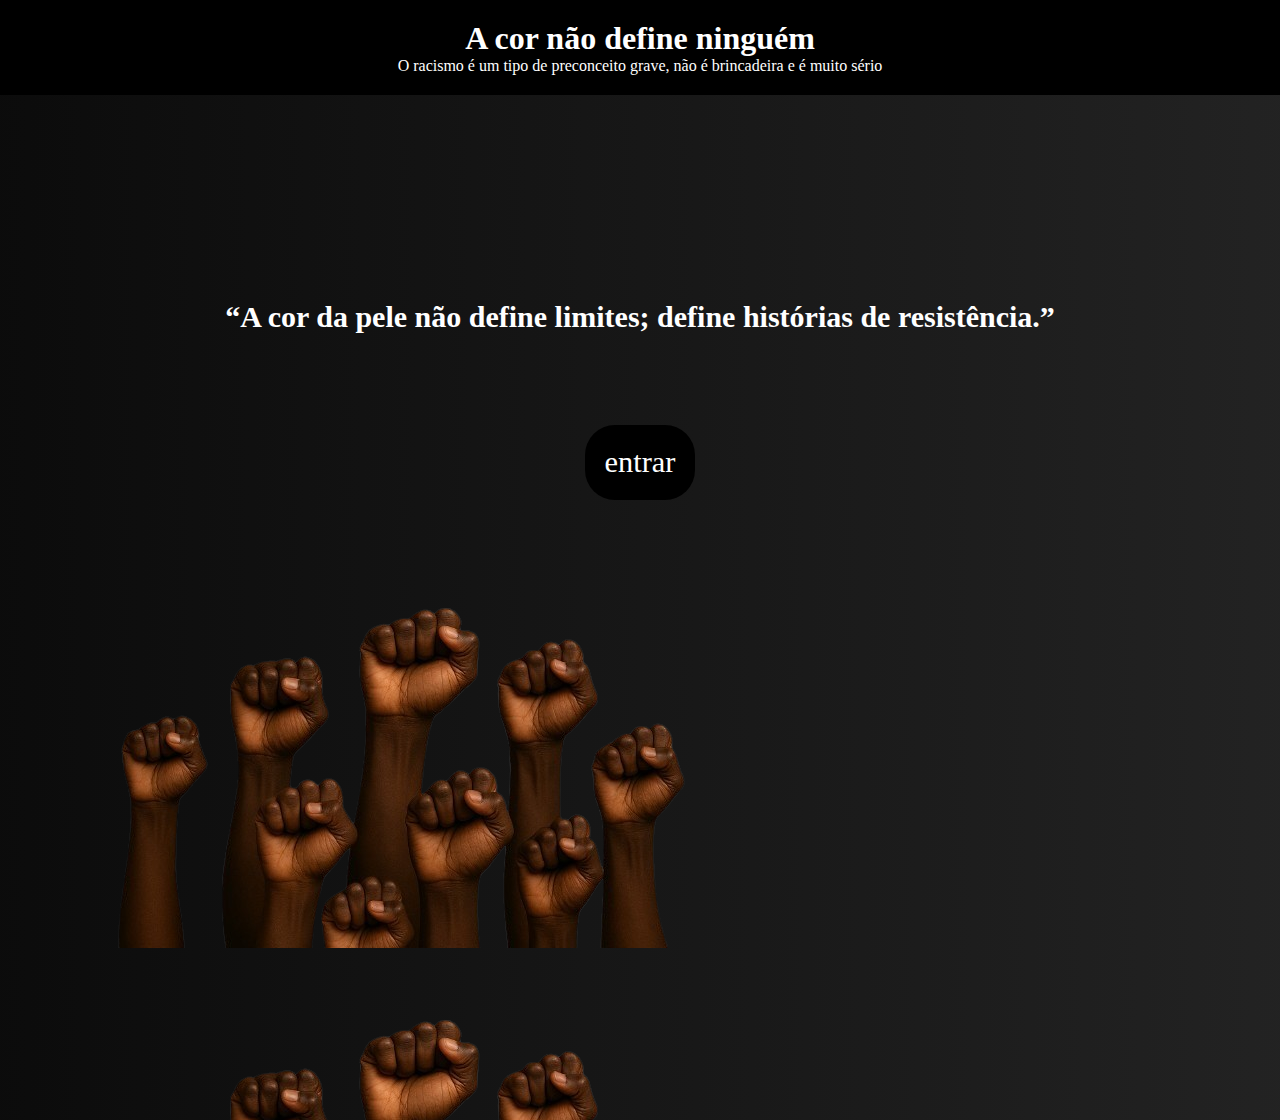
<file: index.html>
<!DOCTYPE html>
<html lang="pt-BR">
<head>
    <meta charset="UTF-8">
    <meta name="viewport" content="width=device-width, initial-scale=1.0">
    <title>Racismo</title>
    <link rel="stylesheet" href="style.css">
</head>
<body>

    <header>
<h1>A cor não define ninguém</h1>
<p>O racismo é um tipo de preconceito grave, não é brincadeira e é muito sério</p>
    </header>

    <main>
<div class="text">
<h2>“A cor da pele não define limites; define histórias de resistência.”</h2>
<div class="btn">
    <a href="principal.html" id="bota">entrar</a>
</div>
</div>
    </main>

    <footer>
        <div class="maos">
        <img src="Fundo-removebg-preview.png" alt="escuros">
        <img src="Fundo-removebg-preview - Copia.png" alt="ecuros 2" id="imagem2">
        </div>

    </footer>
    
</body>
</html>
</file>
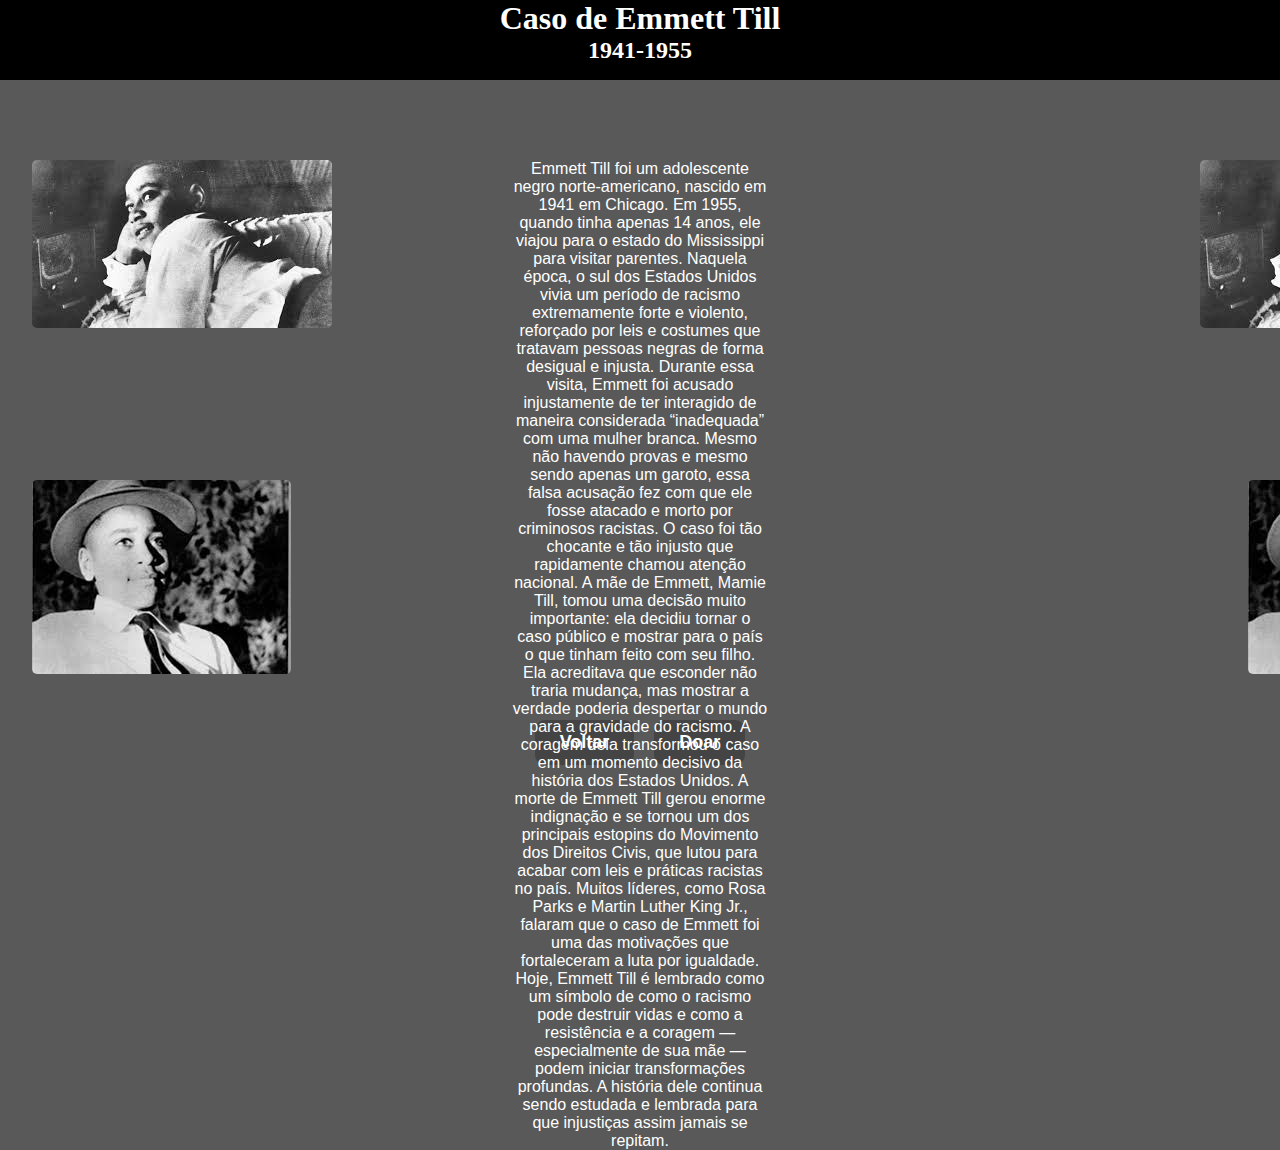
<file: emm.html>
<!DOCTYPE html>
<html lang="pt-BR">
<head>
    <meta charset="UTF-8">
    <meta name="viewport" content="width=device-width, initial-scale=1.0">
    <title>Document</title>
    <link rel="stylesheet" href="emm.css">
</head>
<body>

    <header>

        <h1>Caso de Emmett Till</h1>
        <h2>1941-1955</h2>

    </header>

    <main>
        
        <img src="em 1.jpeg" alt="error">
        <img src="bla.jpeg" alt="error" id="ro">
        <img src="em 1.jpeg" alt="error" id="di">
        <img src="bla.jpeg" alt="error" id="re">
        <p>Emmett Till foi um adolescente negro norte-americano, nascido em 1941 em Chicago. Em 1955, quando tinha apenas 14 anos, ele viajou para o estado do Mississippi para visitar parentes. Naquela época, o sul dos Estados Unidos vivia um período de racismo extremamente forte e violento, reforçado por leis e costumes que tratavam pessoas negras de forma desigual e injusta.

Durante essa visita, Emmett foi acusado injustamente de ter interagido de maneira considerada “inadequada” com uma mulher branca. Mesmo não havendo provas e mesmo sendo apenas um garoto, essa falsa acusação fez com que ele fosse atacado e morto por criminosos racistas. O caso foi tão chocante e tão injusto que rapidamente chamou atenção nacional.

A mãe de Emmett, Mamie Till, tomou uma decisão muito importante: ela decidiu tornar o caso público e mostrar para o país o que tinham feito com seu filho. Ela acreditava que esconder não traria mudança, mas mostrar a verdade poderia despertar o mundo para a gravidade do racismo. A coragem dela transformou o caso em um momento decisivo da história dos Estados Unidos.

A morte de Emmett Till gerou enorme indignação e se tornou um dos principais estopins do Movimento dos Direitos Civis, que lutou para acabar com leis e práticas racistas no país. Muitos líderes, como Rosa Parks e Martin Luther King Jr., falaram que o caso de Emmett foi uma das motivações que fortaleceram a luta por igualdade.

Hoje, Emmett Till é lembrado como um símbolo de como o racismo pode destruir vidas e como a resistência e a coragem — especialmente de sua mãe — podem iniciar transformações profundas. A história dele continua sendo estudada e lembrada para que injustiças assim jamais se repitam.</p>



    </main>

    <footer>

        <div class="botoes-rodape">
   <a href="principal.html"><button class="btn-voltar">Voltar</button></a>
   <a href="https://give.raceforward.org/give/724524/#!/donation/checkout"><button class="btn-doar">Doar</button></a>
</div>


    </footer>
    
</body>
</html>
</file>
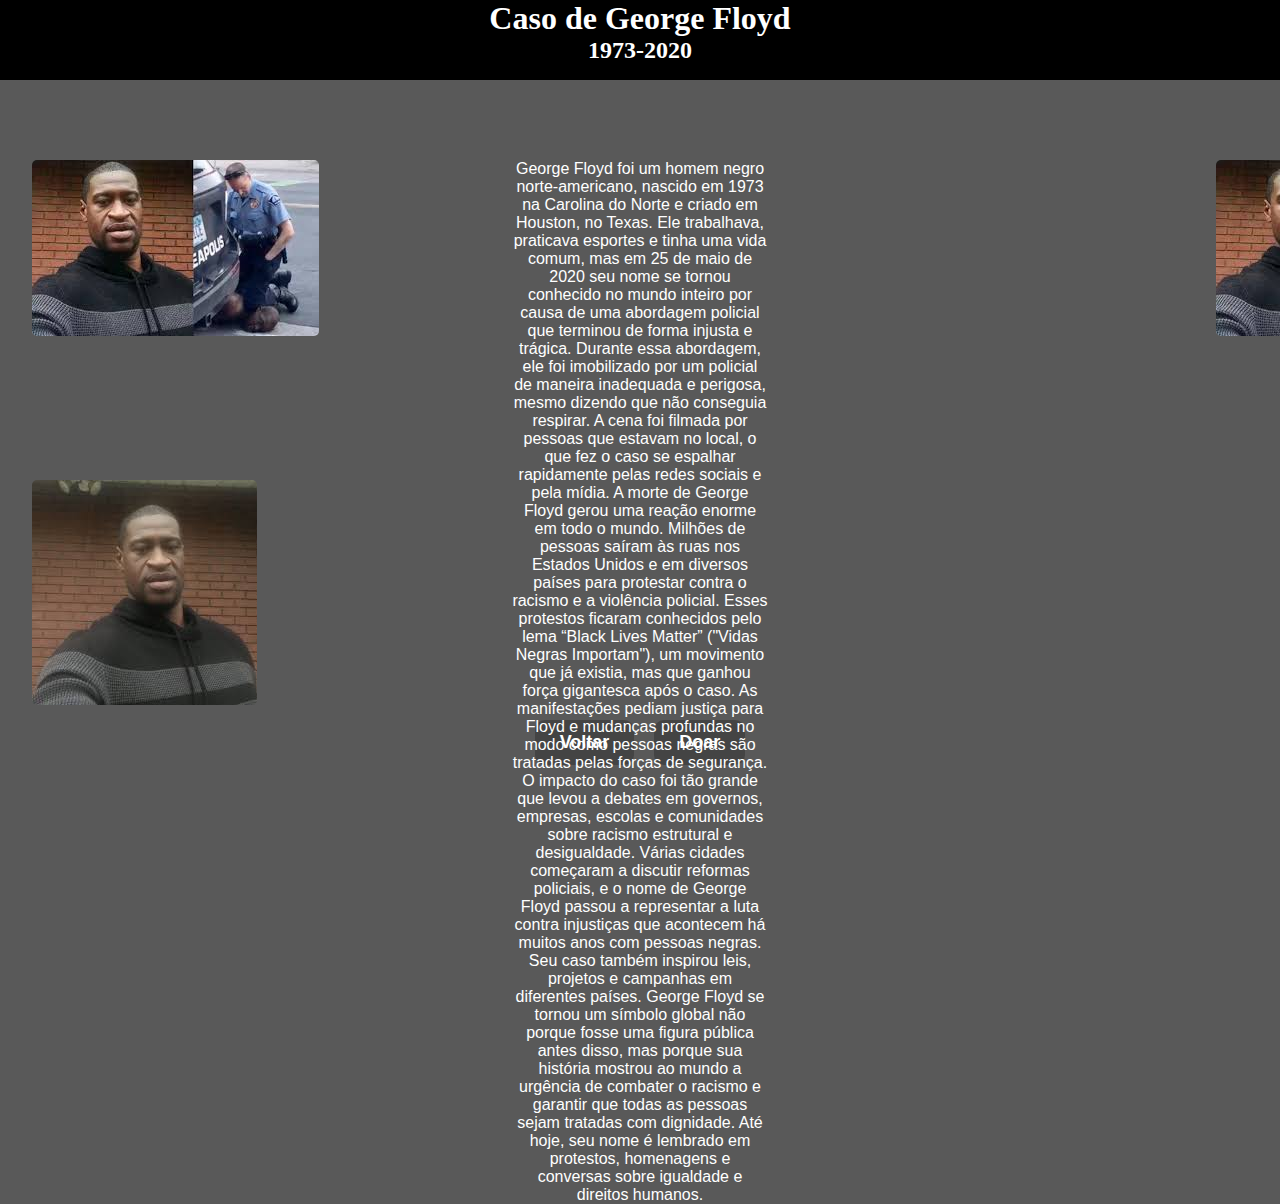
<file: floyd.html>
<!DOCTYPE html>
<html lang="pt-BR">
<head>
    <meta charset="UTF-8">
    <meta name="viewport" content="width=device-width, initial-scale=1.0">
    <title>Document</title>
    <link rel="stylesheet" href="floyde.css">
</head>
<body>

    <header>

        <h1>Caso de George Floyd</h1>
        <h2>1973-2020</h2>

    </header>

    <main>
        
        <img src="floyde 1.jpeg" alt="error">
        <img src="2020.jpeg" alt="error" id="ro">
        <img src="floyde 1.jpeg" alt="error" id="di">
        <img src="2020.jpeg" alt="error" id="re">
        <p>George Floyd foi um homem negro norte-americano, nascido em 1973 na Carolina do Norte e criado em Houston, no Texas. Ele trabalhava, praticava esportes e tinha uma vida comum, mas em 25 de maio de 2020 seu nome se tornou conhecido no mundo inteiro por causa de uma abordagem policial que terminou de forma injusta e trágica. Durante essa abordagem, ele foi imobilizado por um policial de maneira inadequada e perigosa, mesmo dizendo que não conseguia respirar. A cena foi filmada por pessoas que estavam no local, o que fez o caso se espalhar rapidamente pelas redes sociais e pela mídia.

A morte de George Floyd gerou uma reação enorme em todo o mundo. Milhões de pessoas saíram às ruas nos Estados Unidos e em diversos países para protestar contra o racismo e a violência policial. Esses protestos ficaram conhecidos pelo lema “Black Lives Matter” ("Vidas Negras Importam"), um movimento que já existia, mas que ganhou força gigantesca após o caso. As manifestações pediam justiça para Floyd e mudanças profundas no modo como pessoas negras são tratadas pelas forças de segurança.

O impacto do caso foi tão grande que levou a debates em governos, empresas, escolas e comunidades sobre racismo estrutural e desigualdade. Várias cidades começaram a discutir reformas policiais, e o nome de George Floyd passou a representar a luta contra injustiças que acontecem há muitos anos com pessoas negras. Seu caso também inspirou leis, projetos e campanhas em diferentes países.

George Floyd se tornou um símbolo global não porque fosse uma figura pública antes disso, mas porque sua história mostrou ao mundo a urgência de combater o racismo e garantir que todas as pessoas sejam tratadas com dignidade. Até hoje, seu nome é lembrado em protestos, homenagens e conversas sobre igualdade e direitos humanos.</p>

    </main>

    <footer>

<div class="botoes-rodape">
   <a href="principal.html"><button class="btn-voltar">Voltar</button></a>
   <a href="https://give.raceforward.org/give/724524/#!/donation/checkout"><button class="btn-doar">Doar</button></a>
</div>

    </footer>
    
</body>
</html>
</file>
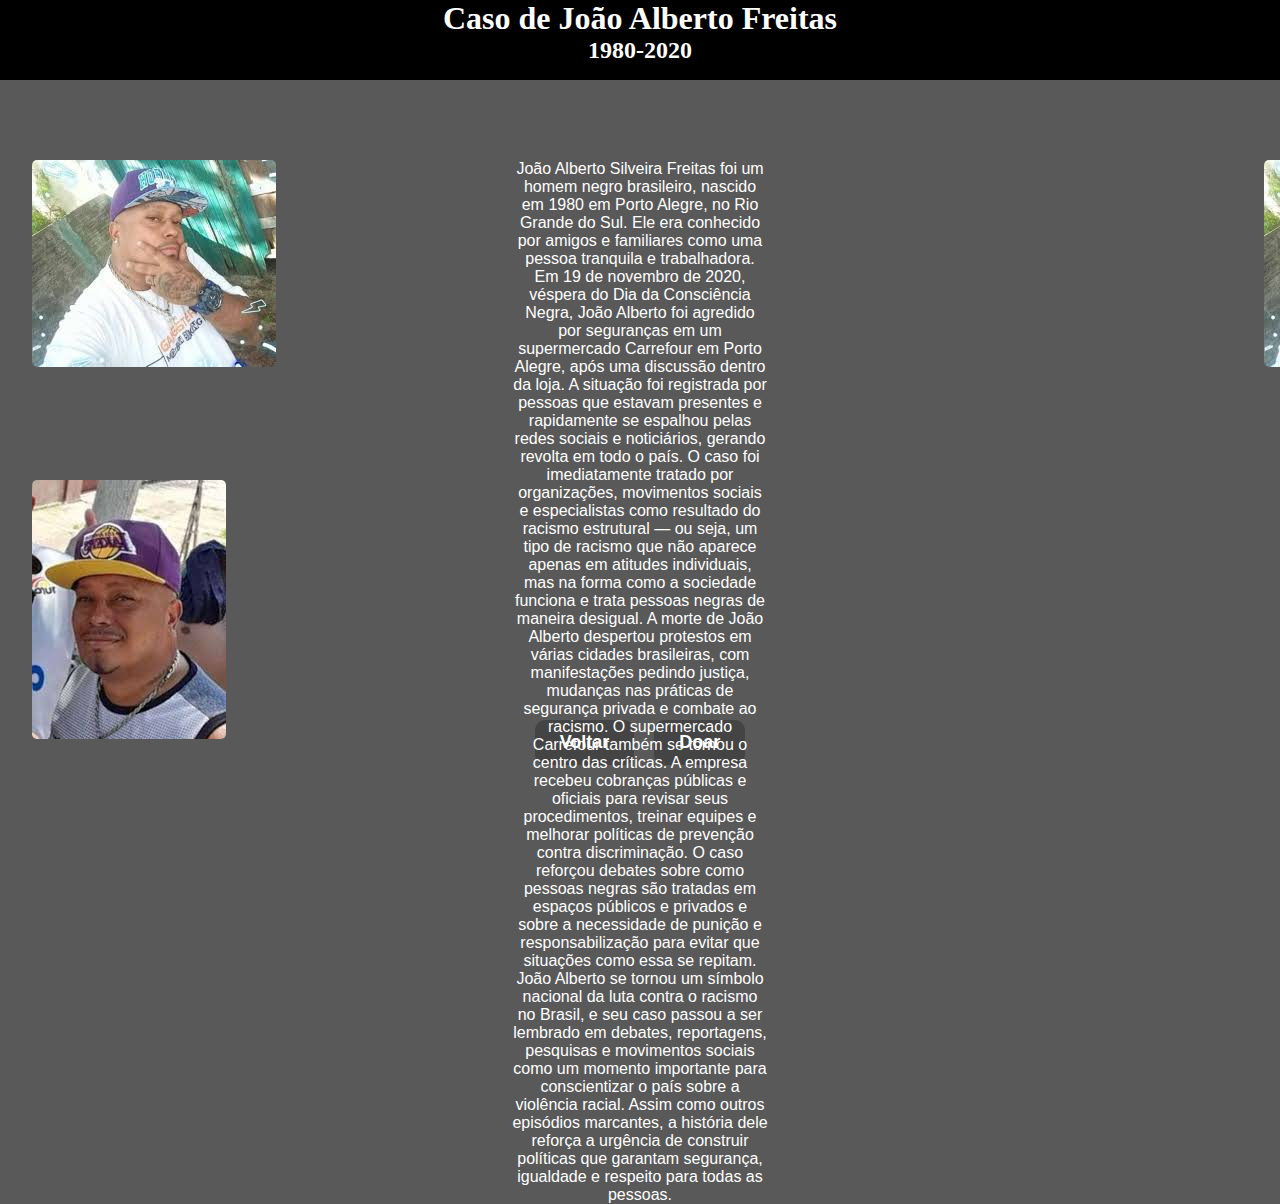
<file: jot.html>
<!DOCTYPE html>
<html lang="pt-BR">
<head>
    <meta charset="UTF-8">
    <meta name="viewport" content="width=device-width, initial-scale=1.0">
    <title>Document</title>
    <link rel="stylesheet" href="jot.css">
</head>
<body>

    <header>

        <h1>Caso de João Alberto Freitas</h1>
        <h2>1980-2020</h2>

    </header>

    <main>
        
        <img src="jot 1.jpeg" alt="error">
        <img src="jot.jpeg" alt="error" id="ro">
        <img src="jot 1.jpeg" alt="error" id="di">
        <img src="jot.jpeg" alt="error" id="re">
        <p>João Alberto Silveira Freitas foi um homem negro brasileiro, nascido em 1980 em Porto Alegre, no Rio Grande do Sul. Ele era conhecido por amigos e familiares como uma pessoa tranquila e trabalhadora. Em 19 de novembro de 2020, véspera do Dia da Consciência Negra, João Alberto foi agredido por seguranças em um supermercado Carrefour em Porto Alegre, após uma discussão dentro da loja. A situação foi registrada por pessoas que estavam presentes e rapidamente se espalhou pelas redes sociais e noticiários, gerando revolta em todo o país.

O caso foi imediatamente tratado por organizações, movimentos sociais e especialistas como resultado do racismo estrutural — ou seja, um tipo de racismo que não aparece apenas em atitudes individuais, mas na forma como a sociedade funciona e trata pessoas negras de maneira desigual. A morte de João Alberto despertou protestos em várias cidades brasileiras, com manifestações pedindo justiça, mudanças nas práticas de segurança privada e combate ao racismo.

O supermercado Carrefour também se tornou o centro das críticas. A empresa recebeu cobranças públicas e oficiais para revisar seus procedimentos, treinar equipes e melhorar políticas de prevenção contra discriminação. O caso reforçou debates sobre como pessoas negras são tratadas em espaços públicos e privados e sobre a necessidade de punição e responsabilização para evitar que situações como essa se repitam.

João Alberto se tornou um símbolo nacional da luta contra o racismo no Brasil, e seu caso passou a ser lembrado em debates, reportagens, pesquisas e movimentos sociais como um momento importante para conscientizar o país sobre a violência racial. Assim como outros episódios marcantes, a história dele reforça a urgência de construir políticas que garantam segurança, igualdade e respeito para todas as pessoas.</p>

    </main>

    <footer>

<div class="botoes-rodape">
   <a href="principal.html"><button class="btn-voltar">Voltar</button></a>
   <a href="https://give.raceforward.org/give/724524/#!/donation/checkout"><button class="btn-doar">Doar</button></a>
</div>

    </footer>
    
</body>
</html>
</file>
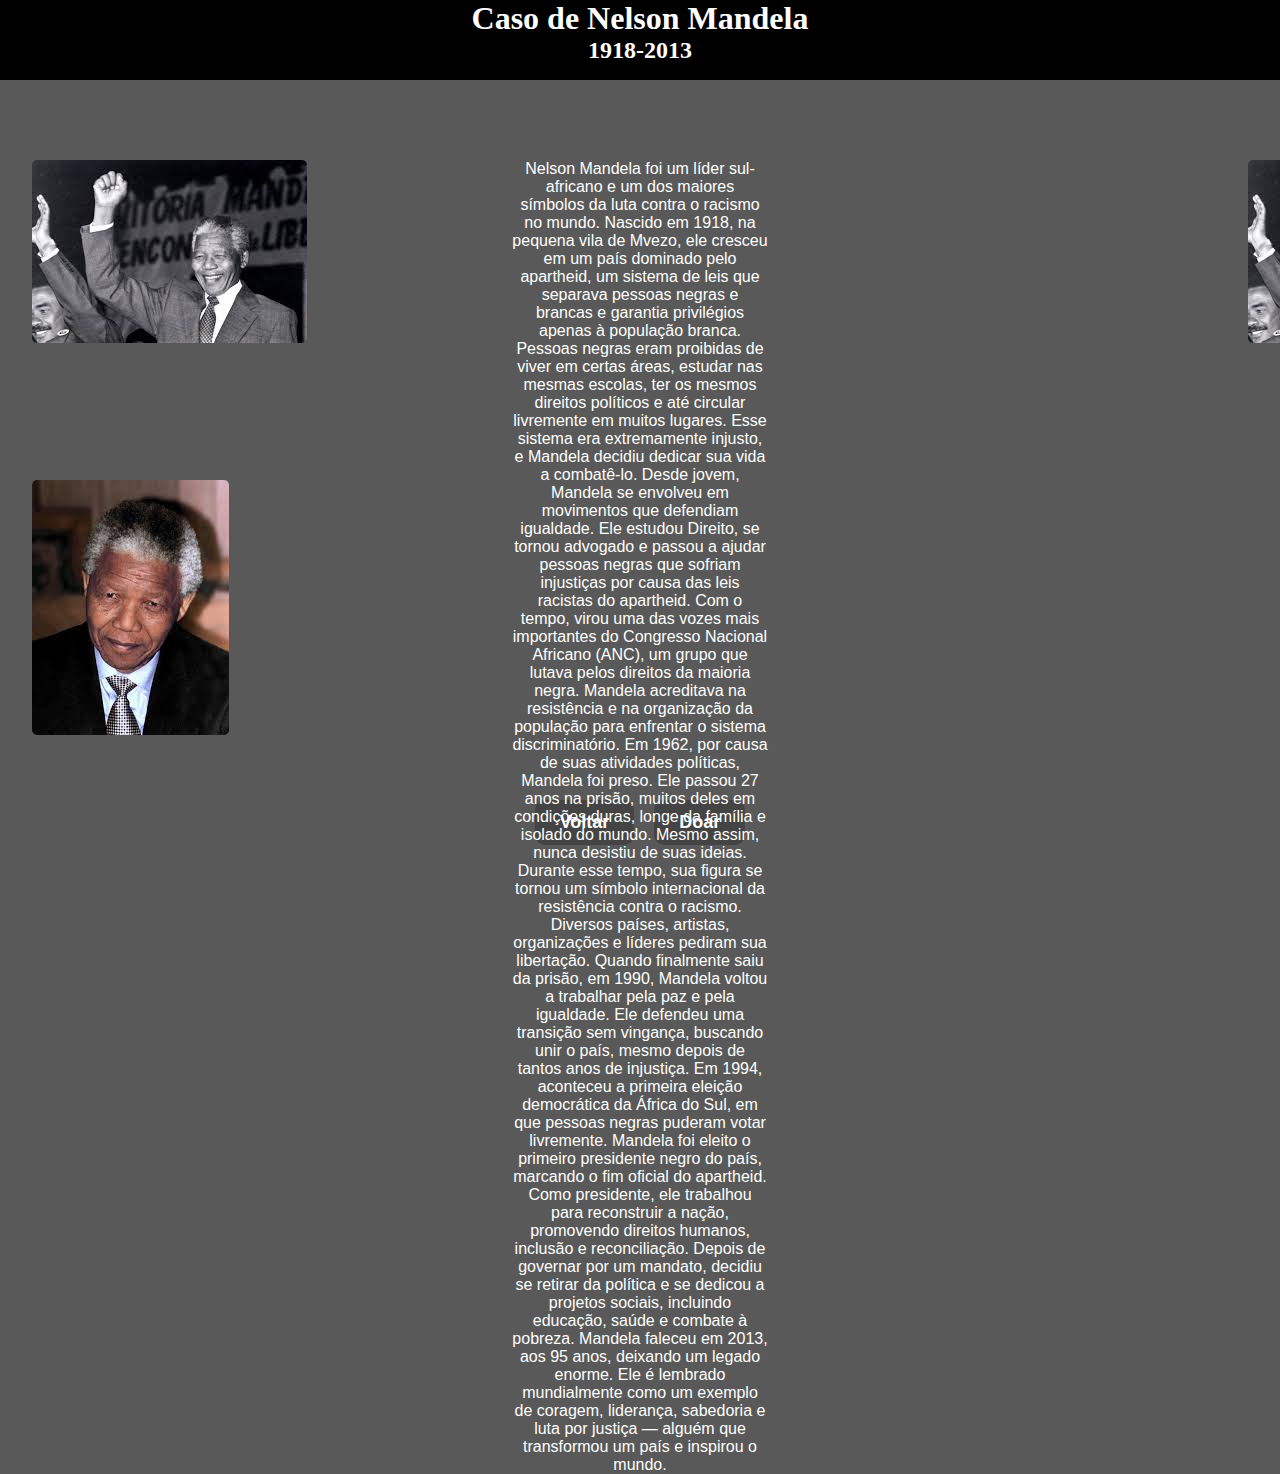
<file: nelson.html>
<!DOCTYPE html>
<html lang="pt-BR">
<head>
    <meta charset="UTF-8">
    <meta name="viewport" content="width=device-width, initial-scale=1.0">
    <title>Document</title>
    <link rel="stylesheet" href="nelson.css">
</head>
<body>

    <header>

        <h1>Caso de Nelson Mandela</h1>
        <h2>1918-2013</h2>

    </header>

    <main>
        
        <img src="nelson 1.jpeg" alt="error">
        <img src="nelson 2.jpeg" alt="error" id="ro">
        <img src="nelson 1.jpeg" alt="error" id="di">
        <img src="nelson 2.jpeg" alt="error" id="re">
        <p>Nelson Mandela foi um líder sul-africano e um dos maiores símbolos da luta contra o racismo no mundo. Nascido em 1918, na pequena vila de Mvezo, ele cresceu em um país dominado pelo apartheid, um sistema de leis que separava pessoas negras e brancas e garantia privilégios apenas à população branca. Pessoas negras eram proibidas de viver em certas áreas, estudar nas mesmas escolas, ter os mesmos direitos políticos e até circular livremente em muitos lugares. Esse sistema era extremamente injusto, e Mandela decidiu dedicar sua vida a combatê-lo.

Desde jovem, Mandela se envolveu em movimentos que defendiam igualdade. Ele estudou Direito, se tornou advogado e passou a ajudar pessoas negras que sofriam injustiças por causa das leis racistas do apartheid. Com o tempo, virou uma das vozes mais importantes do Congresso Nacional Africano (ANC), um grupo que lutava pelos direitos da maioria negra. Mandela acreditava na resistência e na organização da população para enfrentar o sistema discriminatório.

Em 1962, por causa de suas atividades políticas, Mandela foi preso. Ele passou 27 anos na prisão, muitos deles em condições duras, longe da família e isolado do mundo. Mesmo assim, nunca desistiu de suas ideias. Durante esse tempo, sua figura se tornou um símbolo internacional da resistência contra o racismo. Diversos países, artistas, organizações e líderes pediram sua libertação.

Quando finalmente saiu da prisão, em 1990, Mandela voltou a trabalhar pela paz e pela igualdade. Ele defendeu uma transição sem vingança, buscando unir o país, mesmo depois de tantos anos de injustiça. Em 1994, aconteceu a primeira eleição democrática da África do Sul, em que pessoas negras puderam votar livremente. Mandela foi eleito o primeiro presidente negro do país, marcando o fim oficial do apartheid.

Como presidente, ele trabalhou para reconstruir a nação, promovendo direitos humanos, inclusão e reconciliação. Depois de governar por um mandato, decidiu se retirar da política e se dedicou a projetos sociais, incluindo educação, saúde e combate à pobreza. Mandela faleceu em 2013, aos 95 anos, deixando um legado enorme. Ele é lembrado mundialmente como um exemplo de coragem, liderança, sabedoria e luta por justiça — alguém que transformou um país e inspirou o mundo.</p>
    </main>

    <footer>

<div class="botoes-rodape">
   <a href="principal.html"><button class="btn-voltar">Voltar</button></a>
   <a href="https://give.raceforward.org/give/724524/#!/donation/checkout"><button class="btn-doar">Doar</button></a>
</div>

    </footer>
    
</body>
</html>
</file>
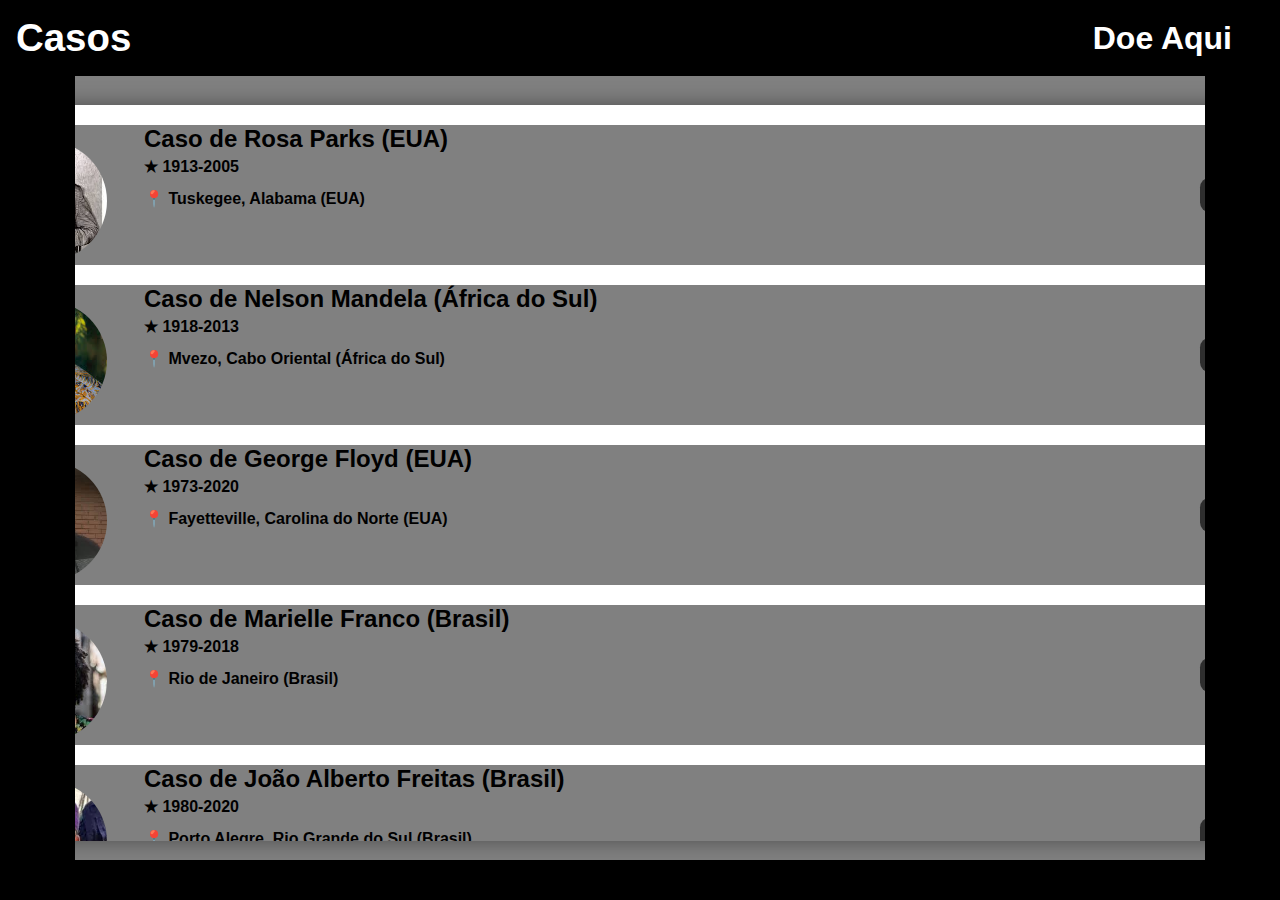
<file: principal.html>
<!DOCTYPE html>
<html lang="pt-BR">
<head>
    <meta charset="UTF-8">
    <meta name="viewport" content="width=device-width, initial-scale=1.0">
    <title>principal</title>
    <link rel="stylesheet" href="principal.css">
</head>
<body>

    <div class="canto canto-top-left">Info 1</div>
<div class="canto canto-top-right">Info 2</div>
<div class="canto canto-bottom-left"></div>
<div class="canto canto-bottom-right">Info 4</div>


    <header>
        <h1>Casos</h1>

        <nav>
            <a href="https://give.raceforward.org/give/724524/#!/donation/checkout">Doe Aqui</a>
        </nav>
    </header>

    <main>
        <div class="container">
    <div class="caixa">
        <section class="ro">

            <h2 class="r">Caso de Rosa Parks (EUA)</h2>
            <h4 class="o">★ 1913-2005</h4>
            <h4 class="s">📍 Tuskegee, Alabama (EUA)</h4>
            <img src="rac. 1.jpeg" alt="error" class="rosa">
             <a href="rosa.html"><button class="vrm">Ver mais</button></a>

        </section>

        <section class="ro">

            <h2 class="r">Caso de Nelson Mandela (África do Sul)</h2>
            <h4 class="o">★ 1918-2013</h4>
            <h4 class="s">📍 Mvezo, Cabo Oriental (África do Sul)</h4>
            <img src="download.jpeg" alt="error" class="rosa">
             <a href="nelson.html"><button class="vrm">Ver mais</button></a>

        </section>

        <section class="ro">

            <h2 class="r">Caso de George Floyd (EUA)</h2>
            <h4 class="o">★ 1973-2020</h4>
            <h4 class="s">📍 Fayetteville, Carolina do Norte (EUA)</h4>
            <img src="2020.jpeg" alt="error" class="rosa">
            <a href="floyd.html"><button class="vrm">Ver mais</button></a>

        </section>

        <section class="ro">

            <h2 class="r">Caso de Marielle Franco (Brasil)</h2>
            <h4 class="o">★ 1979-2018</h4>
            <h4 class="s">📍 Rio de Janeiro (Brasil)</h4>
            <img src="ca.jpeg" alt="error" class="rosa">
             <a href="rielle.html"><button class="vrm">Ver mais</button></a>

        </section>

        <section class="ro">

            <h2 class="r">Caso de João Alberto Freitas (Brasil)</h2>
            <h4 class="o">★ 1980-2020</h4>
            <h4 class="s">📍 Porto Alegre, Rio Grande do Sul (Brasil)</h4>
            <img src="jot.jpeg" alt="error" class="rosa">
            <a href="jot.html"><button class="vrm">Ver mais</button></a>

        </section>

        <section class="ro">

            <h2 class="r">Caso de Emmett Till (EUA)</h2>
            <h4 class="o">★ 1941-1955</h4>
            <h4 class="s">📍 Chicago, Illinois (EUA)</h4>
            <img src="bla.jpeg" alt="error" class="rosa">
             <a href="emm.html"><button class="vrm">Ver mais</button></a>

        </section>
        
    </div>
</div>

    </main>

    
</body>

</html>
</file>
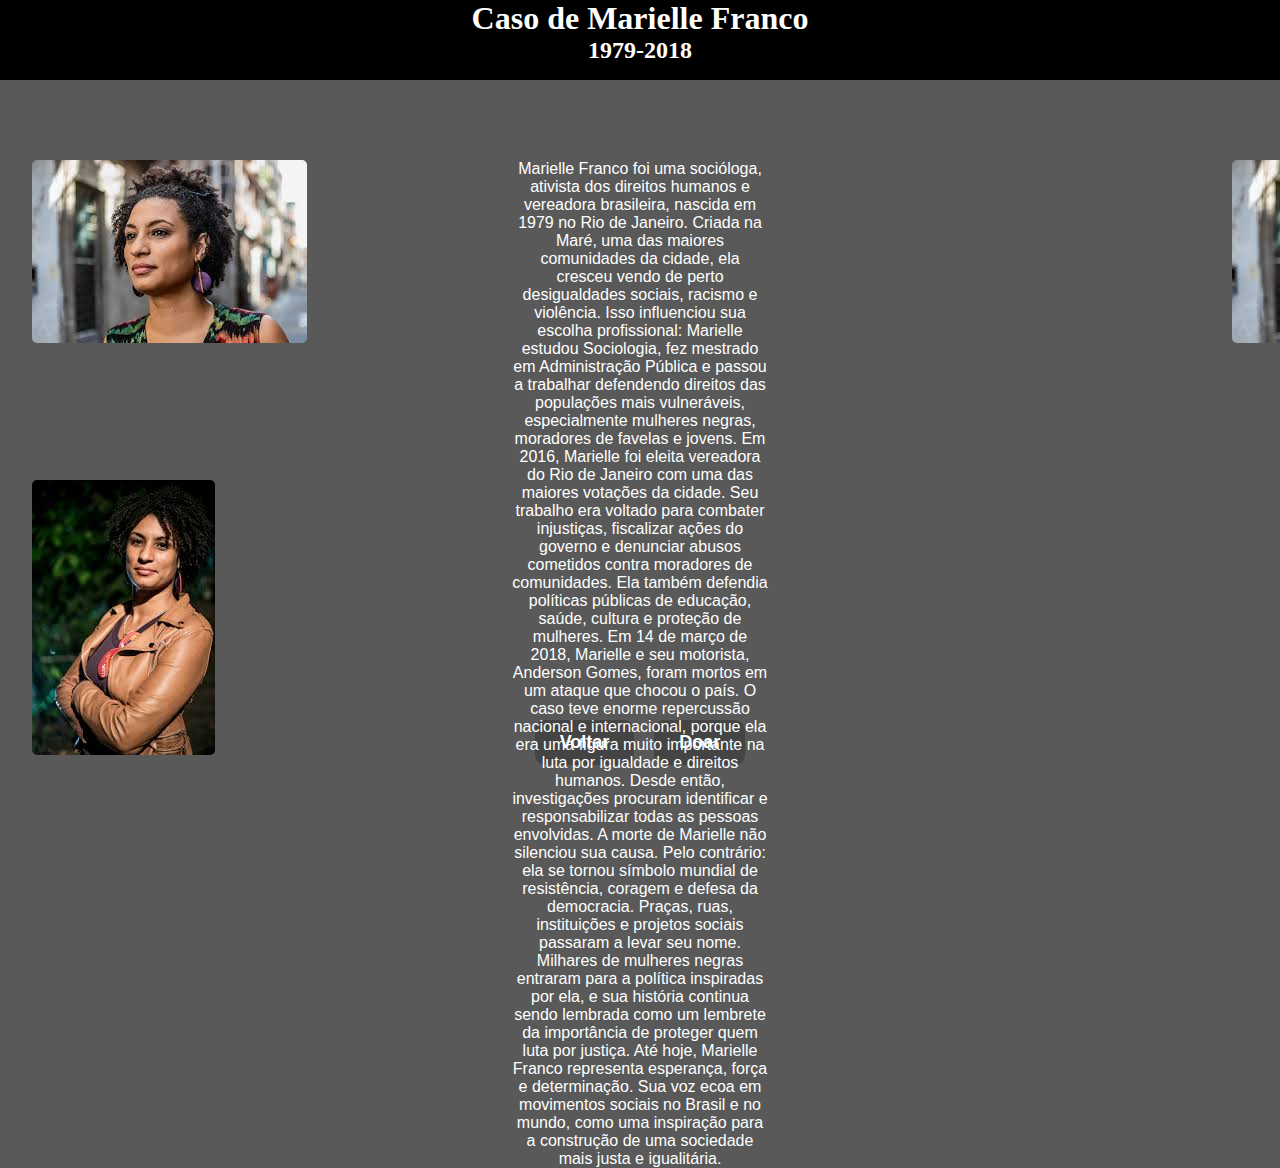
<file: rielle.html>
<!DOCTYPE html>
<html lang="pt-BR">
<head>
    <meta charset="UTF-8">
    <meta name="viewport" content="width=device-width, initial-scale=1.0">
    <title>Document</title>
    <link rel="stylesheet" href="rielle.css">
</head>
<body>

    <header>

        <h1>Caso de Marielle Franco</h1>
        <h2>1979-2018</h2>

    </header>

    <main>
        
        <img src="ca.jpeg" alt="error">
        <img src="riele 2.jpeg" alt="error" id="ro">
        <img src="ca.jpeg" alt="error" id="di">
        <img src="riele 2.jpeg" alt="error" id="re">
        <p>Marielle Franco foi uma socióloga, ativista dos direitos humanos e vereadora brasileira, nascida em 1979 no Rio de Janeiro. Criada na Maré, uma das maiores comunidades da cidade, ela cresceu vendo de perto desigualdades sociais, racismo e violência. Isso influenciou sua escolha profissional: Marielle estudou Sociologia, fez mestrado em Administração Pública e passou a trabalhar defendendo direitos das populações mais vulneráveis, especialmente mulheres negras, moradores de favelas e jovens.

Em 2016, Marielle foi eleita vereadora do Rio de Janeiro com uma das maiores votações da cidade. Seu trabalho era voltado para combater injustiças, fiscalizar ações do governo e denunciar abusos cometidos contra moradores de comunidades. Ela também defendia políticas públicas de educação, saúde, cultura e proteção de mulheres.

Em 14 de março de 2018, Marielle e seu motorista, Anderson Gomes, foram mortos em um ataque que chocou o país. O caso teve enorme repercussão nacional e internacional, porque ela era uma figura muito importante na luta por igualdade e direitos humanos. Desde então, investigações procuram identificar e responsabilizar todas as pessoas envolvidas.

A morte de Marielle não silenciou sua causa. Pelo contrário: ela se tornou símbolo mundial de resistência, coragem e defesa da democracia. Praças, ruas, instituições e projetos sociais passaram a levar seu nome. Milhares de mulheres negras entraram para a política inspiradas por ela, e sua história continua sendo lembrada como um lembrete da importância de proteger quem luta por justiça.

Até hoje, Marielle Franco representa esperança, força e determinação. Sua voz ecoa em movimentos sociais no Brasil e no mundo, como uma inspiração para a construção de uma sociedade mais justa e igualitária.</p>

    </main>

    <footer>

<div class="botoes-rodape">
   <a href="principal.html"><button class="btn-voltar">Voltar</button></a>
   <a href="https://give.raceforward.org/give/724524/#!/donation/checkout"><button class="btn-doar">Doar</button></a>
</div>

    </footer>
    
</body>
</html>
</file>
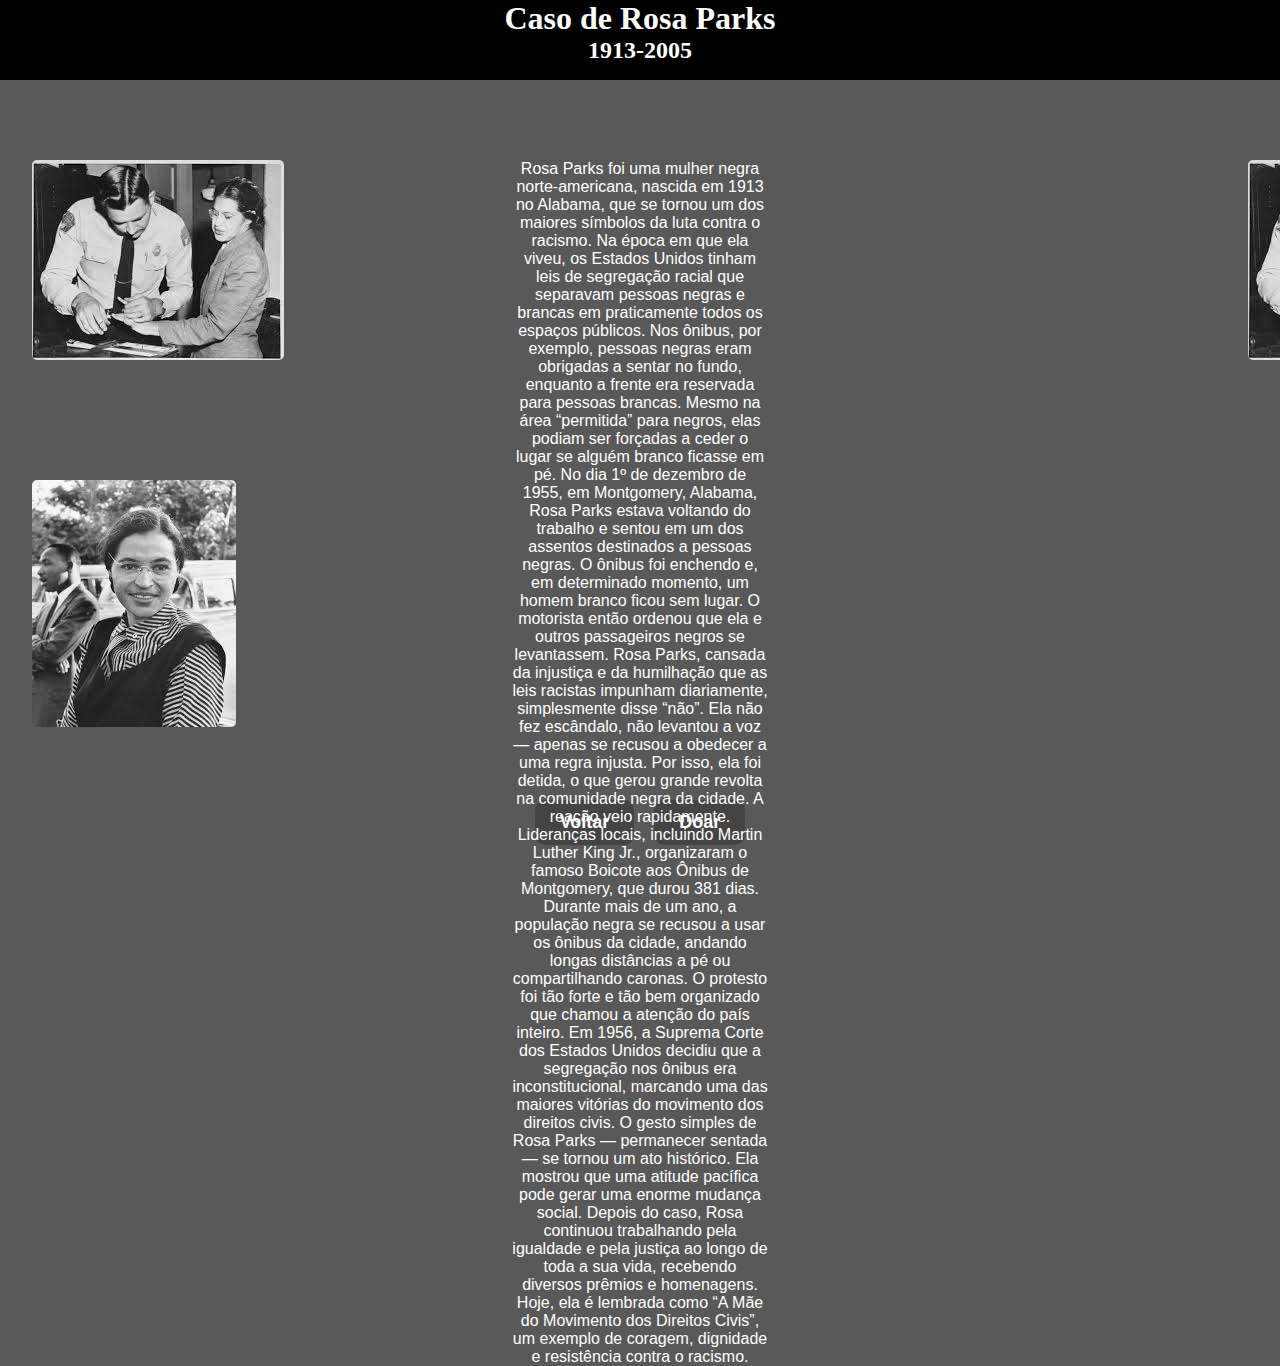
<file: rosa.html>
<!DOCTYPE html>
<html lang="pt-BR">
<head>
    <meta charset="UTF-8">
    <meta name="viewport" content="width=device-width, initial-scale=1.0">
    <title>Document</title>
    <link rel="stylesheet" href="rosa.css">
</head>
<body>

    <header>

        <h1>Caso de Rosa Parks</h1>
        <h2>1913-2005</h2>

    </header>

    <main>
        
        <img src="rosa 2.jpeg" alt="error">
        <img src="rosa 3.jpeg" alt="error" id="ro">
        <img src="rosa 2.jpeg" alt="error" id="di">
        <img src="rosa 3.jpeg" alt="error" id="re">
        <p>Rosa Parks foi uma mulher negra norte-americana, nascida em 1913 no Alabama, que se tornou um dos maiores símbolos da luta contra o racismo. Na época em que ela viveu, os Estados Unidos tinham leis de segregação racial que separavam pessoas negras e brancas em praticamente todos os espaços públicos. Nos ônibus, por exemplo, pessoas negras eram obrigadas a sentar no fundo, enquanto a frente era reservada para pessoas brancas. Mesmo na área “permitida” para negros, elas podiam ser forçadas a ceder o lugar se alguém branco ficasse em pé.

No dia 1º de dezembro de 1955, em Montgomery, Alabama, Rosa Parks estava voltando do trabalho e sentou em um dos assentos destinados a pessoas negras. O ônibus foi enchendo e, em determinado momento, um homem branco ficou sem lugar. O motorista então ordenou que ela e outros passageiros negros se levantassem. Rosa Parks, cansada da injustiça e da humilhação que as leis racistas impunham diariamente, simplesmente disse “não”. Ela não fez escândalo, não levantou a voz — apenas se recusou a obedecer a uma regra injusta. Por isso, ela foi detida, o que gerou grande revolta na comunidade negra da cidade.

A reação veio rapidamente. Lideranças locais, incluindo Martin Luther King Jr., organizaram o famoso Boicote aos Ônibus de Montgomery, que durou 381 dias. Durante mais de um ano, a população negra se recusou a usar os ônibus da cidade, andando longas distâncias a pé ou compartilhando caronas. O protesto foi tão forte e tão bem organizado que chamou a atenção do país inteiro. Em 1956, a Suprema Corte dos Estados Unidos decidiu que a segregação nos ônibus era inconstitucional, marcando uma das maiores vitórias do movimento dos direitos civis.

O gesto simples de Rosa Parks — permanecer sentada — se tornou um ato histórico. Ela mostrou que uma atitude pacífica pode gerar uma enorme mudança social. Depois do caso, Rosa continuou trabalhando pela igualdade e pela justiça ao longo de toda a sua vida, recebendo diversos prêmios e homenagens. Hoje, ela é lembrada como “A Mãe do Movimento dos Direitos Civis”, um exemplo de coragem, dignidade e resistência contra o racismo.</p>

    </main>

    <footer>

<div class="botoes-rodape">
   <a href="principal.html"><button class="btn-voltar">Voltar</button></a>
   <a href="https://give.raceforward.org/give/724524/#!/donation/checkout"><button class="btn-doar">Doar</button></a>
</div>

    </footer>
    
</body>
</html>
</file>
<file: style.css>
*{
    padding: 0;
    margin: 0;
    box-sizing: border-box;
}

body {
    background: linear-gradient(270deg, black, rgb(46, 46, 46), black, rgb(45, 45, 45));
    background-size: 600% 600%;
    animation: gradientMove 8s ease infinite;
    color: white;
    background-position: center;
    background-repeat: no-repeat;
    margin-top: 220px;
    height: 100vh;
    bottom: 0;

}

html, body {
    height: 100%;
    overflow: hidden;
}

@keyframes gradientMove {
    0%{background-position: 0% 50%;}
    50%{background-position: 50% 100%;}
    100%{background-position: 0% 50%;}
}

header {
    text-align: center;
    padding: 1rem 2rem;
    background-color: rgb(0, 0, 0);
    position: fixed;
    width: 100%;
    z-index: 1000;
    padding: 20px;
    top: 0;
    font-family: 'Dancing Script', cursive;
    left: 0;
}

main, h2 p{
    margin-top: 1rem;
    font-size: 20px;
    text-align: center;
    font-family: 'Dancing Script', cursive;

}

.btn {
    margin-top: 5.7rem;
}

.btn a  {
    font-size: 1.9rem;
    padding: 20px 20px;
    border-radius: 30px;
    color: white;
    text-decoration: none;
    background-color: rgb(0, 0, 0);
    display: inline-block;
}

.btn a:hover {
    color: rgb(255, 255, 255);
    background-color: rgb(66, 66, 66);
}

#imagem2 {
    margin-right: 1rem;
}
.maos {
    margin-bottom: 1rem;
    margin-top: 40px;
    z-index: 99;
    margin-left: 6.5rem;
}
footer {
    position: fixed;

}
main {
    margin-top: 80px;
}
</file>
<file: emm.css>
*{
    padding: 0;
    margin: 0;
    box-sizing: border-box;
}

body {
    overflow: hidden;
    background-color: rgb(89, 89, 89);
}

header {
    background-color: black;
    color: white;
    top: 0;
    left: 0;
    width: 100%;
    height: 5rem;
    text-align: center;
}

img {
    border-radius: 5px;
    margin-left: 2rem;
    margin-top: 5rem;
    margin-bottom: 4rem;
    position: absolute;
}

#ro {
    border-radius: 5px;
    margin-left: 2rem;
    margin-top: 25rem;
    margin-bottom: 4rem;
    position: absolute;
}

#di {
    margin-top: 5rem;
    margin-left: 75rem;
    position: absolute;
    border-radius: 5px;
}

#re {
    margin-top: 25rem;
    margin-left: 78rem;
    position: absolute;
    border-radius: 5px;
}

p {
    text-align: center;
    color: rgb(255, 255, 255);
    margin-top: 5rem;
    margin-left: 32rem;
    margin-right: 32rem;
    position: absolute;
    font-family: Arial, Helvetica, sans-serif;
    font-size: 16px;
}

.botoes-rodape {
    width: 100%;
    display: flex;
    justify-content: center;
    gap: 20px;              
    margin-top: 40rem;
}

.botoes-rodape button {
    padding: 12px 25px;
    border-radius: 10px;
    border: none;
    cursor: pointer;
    font-size: 18px;
    font-weight: bold;
}

.btn-voltar {
    background-color: #444;
    color: white;
}

.btn-voltar:hover {
    background-color: #222;
}

.btn-doar {
    background-color: #444;
    color: white;
}

.btn-doar:hover {
    background-color: #222;
}
</file>
<file: floyde.css>
*{
    padding: 0;
    margin: 0;
    box-sizing: border-box;
}

body {
    overflow: hidden;
    background-color: rgb(89, 89, 89);
}

header {
    background-color: black;
    color: white;
    top: 0;
    left: 0;
    width: 100%;
    height: 5rem;
    text-align: center;
}

img {
    border-radius: 5px;
    margin-left: 2rem;
    margin-top: 5rem;
    margin-bottom: 4rem;
    position: absolute;
}

#ro {
    border-radius: 5px;
    margin-left: 2rem;
    margin-top: 25rem;
    margin-bottom: 4rem;
    position: absolute;
}

#di {
    margin-top: 5rem;
    margin-left: 76rem;
    position: absolute;
    border-radius: 5px;
}

#re {
    margin-top: 25rem;
    margin-left: 80rem;
    position: absolute;
    border-radius: 5px;
}

p {
    text-align: center;
    color: rgb(255, 255, 255);
    margin-top: 5rem;
    margin-left: 32rem;
    margin-right: 32rem;
    position: absolute;
    font-family: Arial, Helvetica, sans-serif;
    font-size: 16px;
}

.botoes-rodape {
    width: 100%;
    display: flex;
    justify-content: center;
    gap: 20px;              
    margin-top: 40rem;
}

.botoes-rodape button {
    padding: 12px 25px;
    border-radius: 10px;
    border: none;
    cursor: pointer;
    font-size: 18px;
    font-weight: bold;
}

.btn-voltar {
    background-color: #444;
    color: white;
}

.btn-voltar:hover {
    background-color: #222;
}

.btn-doar {
    background-color: #444;
    color: white;
}

.btn-doar:hover {
    background-color: #222;
}
</file>
<file: jot.css>
*{
    padding: 0;
    margin: 0;
    box-sizing: border-box;
}

body {
    overflow: hidden;
    background-color: rgb(89, 89, 89);
}

header {
    background-color: black;
    color: white;
    top: 0;
    left: 0;
    width: 100%;
    height: 5rem;
    text-align: center;
}

img {
    border-radius: 5px;
    margin-left: 2rem;
    margin-top: 5rem;
    margin-bottom: 4rem;
    position: absolute;
}

#ro {
    border-radius: 5px;
    margin-left: 2rem;
    margin-top: 25rem;
    margin-bottom: 4rem;
    position: absolute;
}

#di {
    margin-top: 5rem;
    margin-left: 79rem;
    position: absolute;
    border-radius: 5px;
}

#re {
    margin-top: 25rem;
    margin-left: 82rem;
    position: absolute;
    border-radius: 5px;
}

p {
    text-align: center;
    color: rgb(255, 255, 255);
    margin-top: 5rem;
    margin-left: 32rem;
    margin-right: 32rem;
    position: absolute;
    font-family: Arial, Helvetica, sans-serif;
    font-size: 16px;
}

.botoes-rodape {
    width: 100%;
    display: flex;
    justify-content: center;
    gap: 20px;              
    margin-top: 40rem;
}

.botoes-rodape button {
    padding: 12px 25px;
    border-radius: 10px;
    border: none;
    cursor: pointer;
    font-size: 18px;
    font-weight: bold;
}

.btn-voltar {
    background-color: #444;
    color: white;
}

.btn-voltar:hover {
    background-color: #222;
}

.btn-doar {
    background-color: #444;
    color: white;
}

.btn-doar:hover {
    background-color: #222;
}
</file>
<file: nelson.css>
*{
    padding: 0;
    margin: 0;
    box-sizing: border-box;
}

body {
    overflow: hidden;
    background-color: rgb(89, 89, 89);
}

header {
    background-color: black;
    color: white;
    top: 0;
    left: 0;
    width: 100%;
    height: 5rem;
    text-align: center;
}

img {
    border-radius: 5px;
    margin-left: 2rem;
    margin-top: 5rem;
    margin-bottom: 4rem;
    position: absolute;
}

#ro {
    border-radius: 5px;
    margin-left: 2rem;
    margin-top: 25rem;
    margin-bottom: 4rem;
    position: absolute;
}

#di {
    margin-top: 5rem;
    margin-left: 78rem;
    position: absolute;
    border-radius: 5px;
}

#re {
    margin-top: 25rem;
    margin-left: 81rem;
    position: absolute;
    border-radius: 5px;
}

p {
    text-align: center;
    color: rgb(255, 255, 255);
    margin-top: 5rem;
    margin-left: 32rem;
    margin-right: 32rem;
    position: absolute;
    font-family: Arial, Helvetica, sans-serif;
    font-size: 16px;
}

.botoes-rodape {
    width: 100%;
    display: flex;
    justify-content: center;
    gap: 20px;              
    margin-top: 45rem;
}

.botoes-rodape button {
    padding: 12px 25px;
    border-radius: 10px;
    border: none;
    cursor: pointer;
    font-size: 18px;
    font-weight: bold;
}

.btn-voltar {
    background-color: #444;
    color: white;
}

.btn-voltar:hover {
    background-color: #222;
}

.btn-doar {
    background-color: #444;
    color: white;
}

.btn-doar:hover {
    background-color: #222;
}
</file>
<file: principal.css>
* {
    padding: 0;
    margin: 0;
    box-sizing: border-box;
}

body {
    background-color: gray;
    color: white;
    font-family: Arial, Helvetica, sans-serif;
}

header {
    padding: 1rem;
    display: flex;
    align-items: center;
    justify-content: space-between;
    background-color: rgb(0, 0, 0);
    position: fixed;
    top: 0;
    left: 0;
    width: 100%;
    z-index: 99;
}

h1 {
    font-weight: 900;
    font-size: 2.4rem;
}

nav a {
    text-decoration: none;
    color: rgb(255, 255, 255);
    font-weight: bold;
    transition: color 0.3s ease;
    z-index: 999;
    margin-right: 2rem;
    font-size: 2rem;
}

nav a:hover {
    color: blue;
}
.canto {
    position: fixed;
    background: rgb(0, 0, 0);
    color: white;
    padding: 20px;
    border-radius: 10px;
    font-size: 14px;
    z-index: 98;
   
}

.canto-top-left {
    top: 0;
    height: 1000px;
    z-index: 98;
}


.canto-top-right {
    top: 0;
    right: 0;
     height: 1000px;
     z-index: 98;
}

.canto-bottom-left {
    left: 0;
    bottom: 0;
    width: 2000px;
    z-index: 98;
}

.container {
    height: 100vh;
    display: flex;
    justify-content: center;
    align-items: center;
    overflow: hidden;
}

.caixa {
    margin-top: 2.9rem;
    width: 1384px;
    height: 736px;
    background: white;
    color: black;
    padding: 20px;
    box-shadow: 0 0 20px rgba(0,0,0,0.4);
    overflow-y: auto;
    position: fixed;
}
.rosa {
    width: 120px;    
    height: 120px;    
    border-radius: 50%;
    object-fit: cover;
    margin-top: 1rem;
    margin-left: 1.2rem;
}

.ro {
    background-color: gray;
    border-radius: 20px;
    margin-bottom: 20px;
    position: relative;
}
.r {
    margin-left: 11rem;
    position: absolute;
}

.o {
    margin-left: 11rem;
    margin-top: 2rem;
    position: absolute;
}

.s {
    margin-left: 11rem;
    margin-top: 4rem;
    position: absolute;
}

.vrm {
    position: absolute;
    right: 20px;  
    top: 50%;
    transform: translateY(-50%);

    background-color: rgb(46, 46, 46);
    color: white;
    border: none;
    padding: 10px 20px;
    border-radius: 10px;
    cursor: pointer;
}

.vrm:hover {
    background-color: #000000;
}
</file>
<file: rielle.css>
*{
    padding: 0;
    margin: 0;
    box-sizing: border-box;
}

body {
    overflow: hidden;
    background-color: rgb(89, 89, 89);
}

header {
    background-color: black;
    color: white;
    top: 0;
    left: 0;
    width: 100%;
    height: 5rem;
    text-align: center;
}

img {
    border-radius: 5px;
    margin-left: 2rem;
    margin-top: 5rem;
    margin-bottom: 4rem;
    position: absolute;
}

#ro {
    border-radius: 5px;
    margin-left: 2rem;
    margin-top: 25rem;
    margin-bottom: 4rem;
    position: absolute;
}

#di {
    margin-top: 5rem;
    margin-left: 77rem;
    position: absolute;
    border-radius: 5px;
}

#re {
    margin-top: 25rem;
    margin-left: 82.5rem;
    position: absolute;
    border-radius: 5px;
}

p {
    text-align: center;
    color: rgb(255, 255, 255);
    margin-top: 5rem;
    margin-left: 32rem;
    margin-right: 32rem;
    position: absolute;
    font-family: Arial, Helvetica, sans-serif;
    font-size: 16px;
}

.botoes-rodape {
    width: 100%;
    display: flex;
    justify-content: center;
    gap: 20px;              
    margin-top: 40rem;
}

.botoes-rodape button {
    padding: 12px 25px;
    border-radius: 10px;
    border: none;
    cursor: pointer;
    font-size: 18px;
    font-weight: bold;
}

.btn-voltar {
    background-color: #444;
    color: white;
}

.btn-voltar:hover {
    background-color: #222;
}

.btn-doar {
    background-color: #444;
    color: white;
}

.btn-doar:hover {
    background-color: #222;
}
</file>
<file: rosa.css>
*{
    padding: 0;
    margin: 0;
    box-sizing: border-box;
}

body {
    overflow: hidden;
    background-color: rgb(89, 89, 89);
}

header {
    background-color: black;
    color: white;
    top: 0;
    left: 0;
    width: 100%;
    height: 5rem;
    text-align: center;
}

img {
    border-radius: 5px;
    margin-left: 2rem;
    margin-top: 5rem;
    margin-bottom: 4rem;
    position: absolute;
}

#ro {
    border-radius: 5px;
    margin-left: 2rem;
    margin-top: 25rem;
    margin-bottom: 4rem;
    position: absolute;
}

#di {
    margin-top: 5rem;
    margin-left: 78rem;
    position: absolute;
    border-radius: 5px;
}

#re {
    margin-top: 25rem;
    margin-left: 81rem;
    position: absolute;
    border-radius: 5px;
}

p {
    text-align: center;
    color: rgb(255, 255, 255);
    margin-top: 5rem;
    margin-left: 32rem;
    margin-right: 32rem;
    position: absolute;
    font-family: Arial, Helvetica, sans-serif;
    font-size: 16px;
}

.botoes-rodape {
    width: 100%;
    display: flex;
    justify-content: center;
    gap: 20px;              
    margin-top: 45rem;
}

.botoes-rodape button {
    padding: 12px 25px;
    border-radius: 10px;
    border: none;
    cursor: pointer;
    font-size: 18px;
    font-weight: bold;
}

.btn-voltar {
    background-color: #444;
    color: white;
}

.btn-voltar:hover {
    background-color: #222;
}

.btn-doar {
    background-color: #444;
    color: white;
}

.btn-doar:hover {
    background-color: #222;
}
</file>
